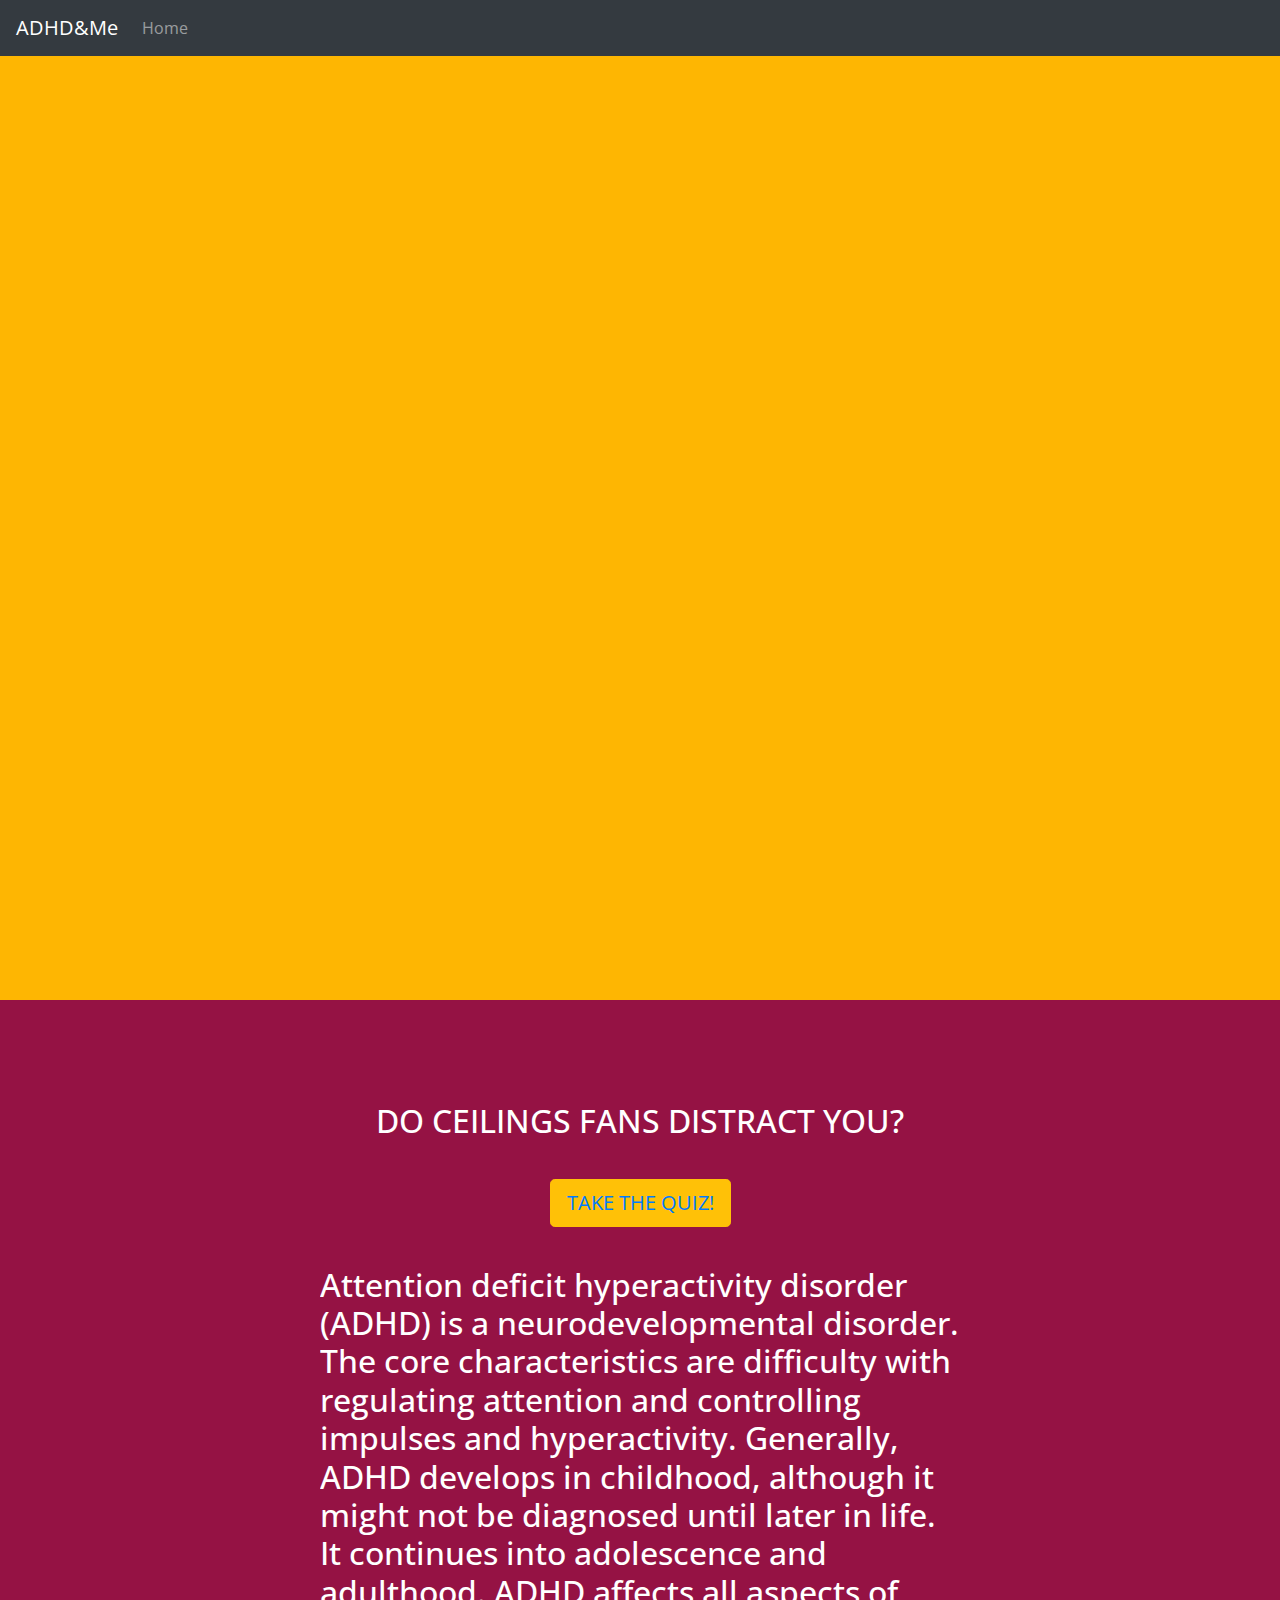
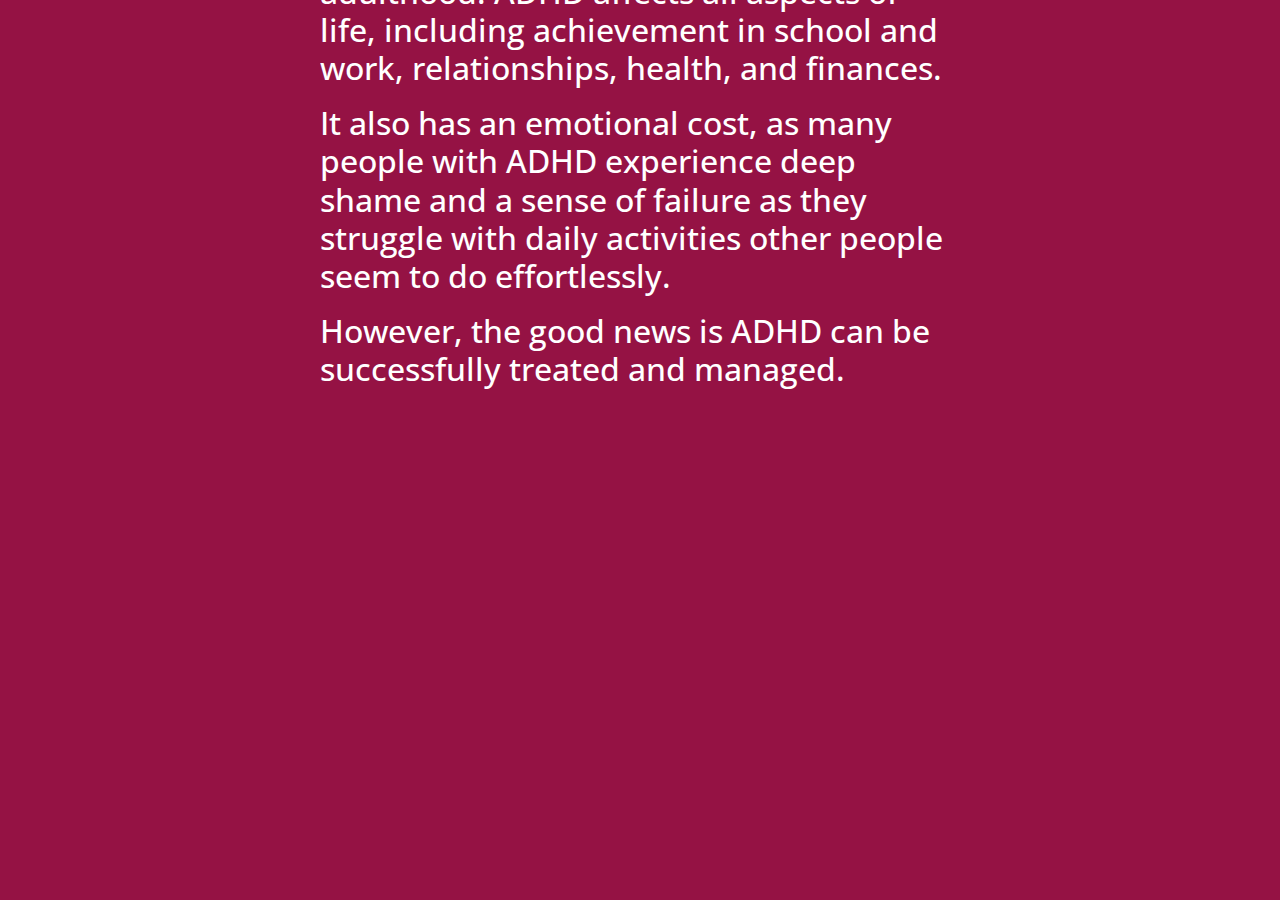
<file: ADHD-ADD Website/index.html>
<!DOCTYPE html>
<html>
<head>
  <meta charset="utf-8">
  <title>ADHDandME</title>

  <link rel="stylesheet" href="https://maxcdn.bootstrapcdn.com/bootstrap/4.0.0/css/bootstrap.min.css" integrity="sha384-Gn5384xqQ1aoWXA+058RXPxPg6fy4IWvTNh0E263XmFcJlSAwiGgFAW/dAiS6JXm" crossorigin="anonymous">
  <link href='https://fonts.googleapis.com/css?family=Open+Sans' rel='stylesheet' type='text/css'>
  <link rel="stylesheet" href="style.css">
</head>
<body>
<nav class="navbar navbar-expand-sm bg-dark navbar-dark fixed-top">
  <a class="navbar-brand" href="#">ADHD&Me</a>
  <ul class="navbar-nav">
    <li class="nav-item">
      <a class="nav-link" href="index.html">Home</a>
    </li>
  </ul>
</nav>
</nav>
  <div class="parallax-container">
    <div class="parallax-layer layer-0" data-parallax-speed="0.01" data-max-scroll="1080"></div>
    <div class="parallax-layer layer-1" data-parallax-speed="0.1" data-max-scroll="1080"></div>
    <div class="parallax-layer layer-2" data-parallax-speed="0.3" data-max-scroll="1080"></div>
    <div class="parallax-layer layer-3" data-parallax-speed="0.5" data-max-scroll="1080"></div>
    <div class="parallax-layer layer-4" data-parallax-speed="0.7" data-max-scroll="1080"></div>
    <div class="parallax-layer layer-5" data-parallax-speed="0.9" data-max-scroll="1080"></div>
  </div>
<section id="info">
	<div class="content">
		<div id="after_submit">
			<p id="number_correct"></p> <br>
		</div>
	    <h1 class="words">
		    <br> DO CEILINGS FANS DISTRACT YOU?<br><br>
		    <button type="button" class="btn btn-warning btn-lg"><a href="quiz.html">TAKE THE QUIZ!</a></button>
		    <p>
		    	<br>Attention deficit hyperactivity disorder (ADHD) is a neurodevelopmental disorder. The core characteristics are difficulty with regulating attention and controlling impulses and hyperactivity. Generally, ADHD develops in childhood, although it might not be diagnosed until later in life. It continues into adolescence and adulthood. ADHD affects all aspects of life, including achievement in school and work, relationships, health, and finances.
		    </p> 

		    <p> It also has an emotional cost, as many people with ADHD experience deep shame and a sense of failure as they struggle with daily activities other people seem to do effortlessly.</p>
		    <p>However, the good news is ADHD can be successfully treated and managed.</p>
	    </h1>
  	</div>
</section>
 
<section id="footer">
	
</section>

  <script src="quiz.js"></script>
  <script src="parallax.js"></script>
  <script src="https://code.jquery.com/jquery-3.2.1.slim.min.js" integrity="sha384-KJ3o2DKtIkvYIK3UENzmM7KCkRr/rE9/Qpg6aAZGJwFDMVNA/GpGFF93hXpG5KkN" crossorigin="anonymous"></script>
  <script src="https://cdnjs.cloudflare.com/ajax/libs/popper.js/1.12.9/umd/popper.min.js" integrity="sha384-ApNbgh9B+Y1QKtv3Rn7W3mgPxhU9K/ScQsAP7hUibX39j7fakFPskvXusvfa0b4Q" crossorigin="anonymous"></script>
  <script src="https://maxcdn.bootstrapcdn.com/bootstrap/4.0.0/js/bootstrap.min.js" integrity="sha384-JZR6Spejh4U02d8jOt6vLEHfe/JQGiRRSQQxSfFWpi1MquVdAyjUar5+76PVCmYl" crossorigin="anonymous"></script>

</body>
</html>
</file>
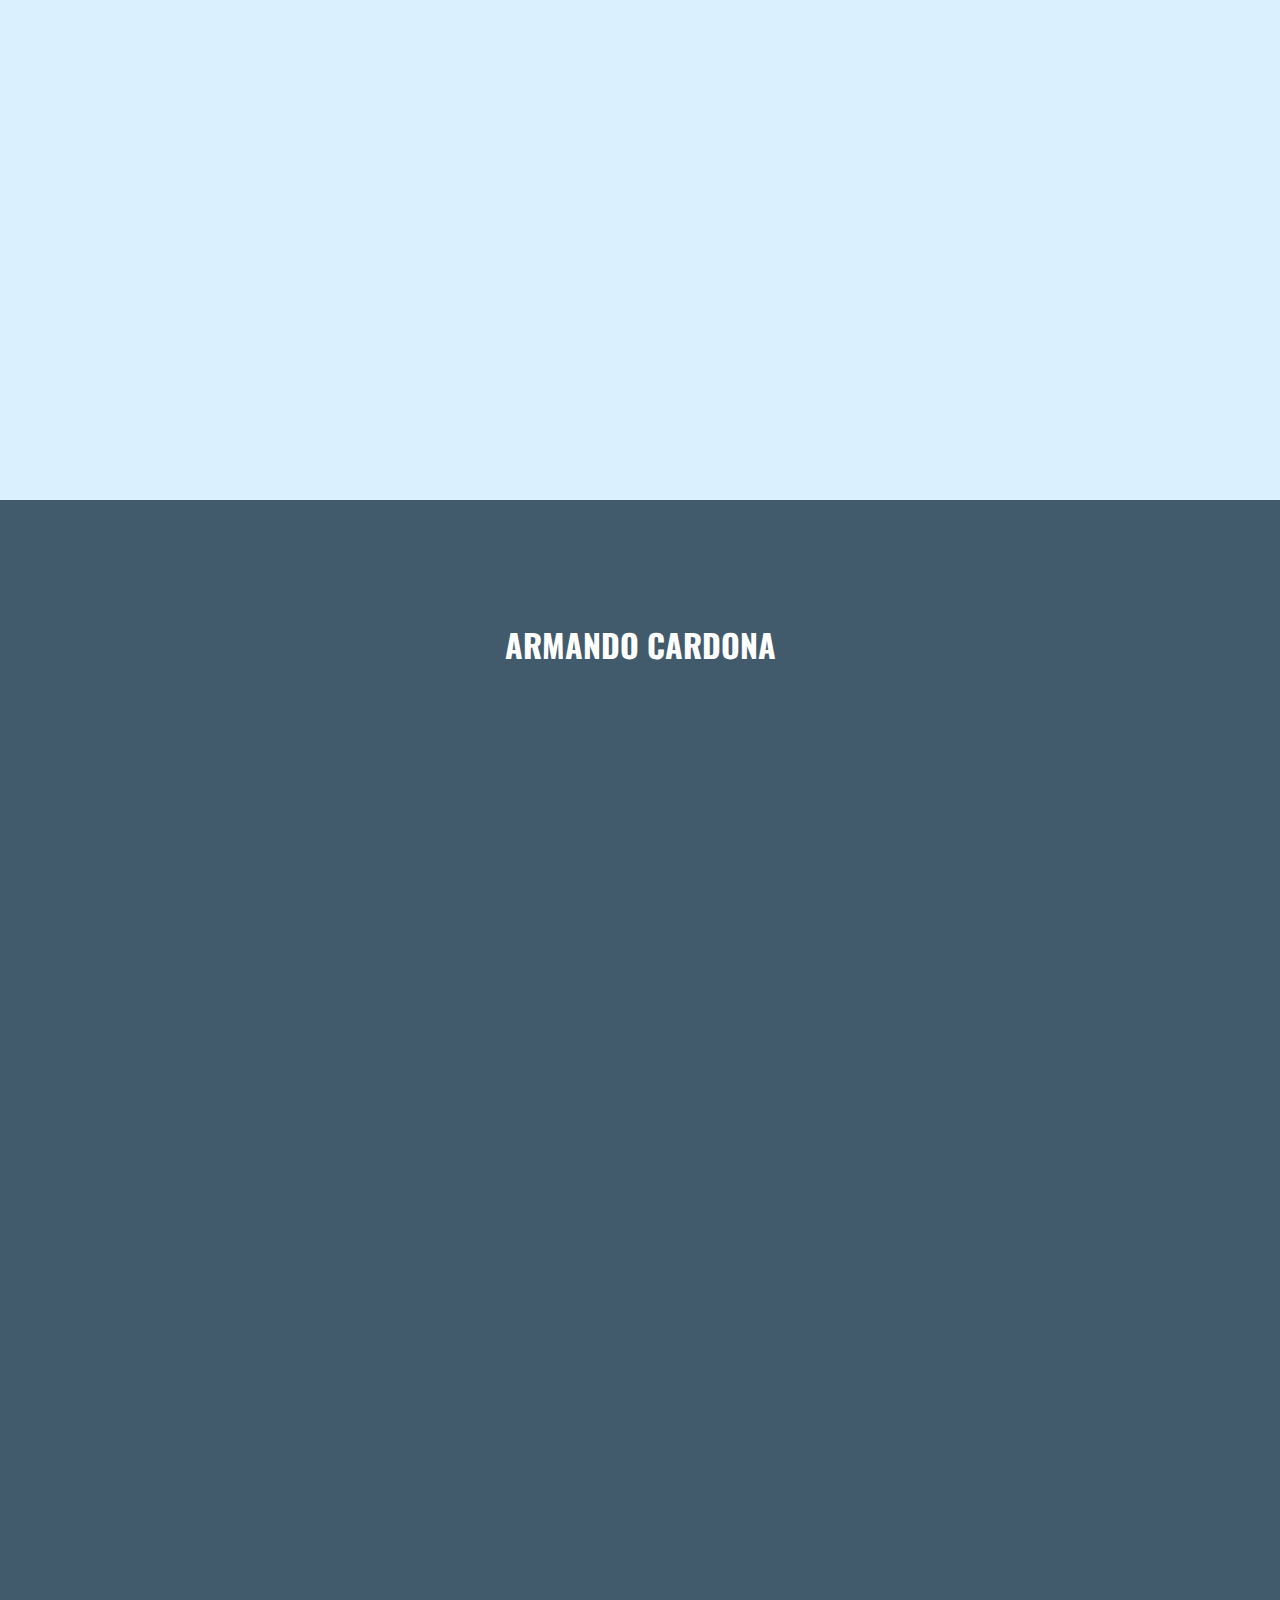
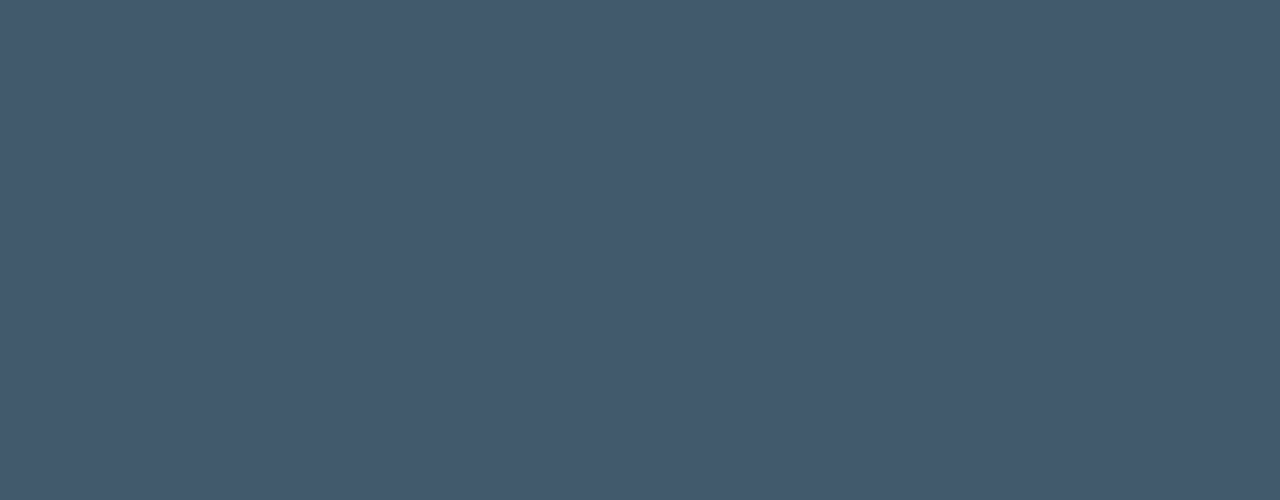
<file: Example Website/index.html>
<!DOCTYPE html>
<html>
<head>
  <meta charset="utf-8">
  <title>Parallax Example</title>

  <link href='http://fonts.googleapis.com/css?family=Oswald' rel='stylesheet' type='text/css'>
  <link rel="stylesheet" href="style.css">
</head>
<body>

  <div class="parallax-container">
    <div class="parallax-layer layer-0" data-parallax-speed="0.05" data-max-scroll="565"></div>
    <div class="parallax-layer layer-1" data-parallax-speed="0.1" data-max-scroll="565"></div>
    <div class="parallax-layer layer-2" data-parallax-speed="0.3" data-max-scroll="565"></div>
    <div class="parallax-layer layer-3" data-parallax-speed="0.5" data-max-scroll="565"></div>
    <div class="parallax-layer layer-4" data-parallax-speed="0.7" data-max-scroll="565"></div>
    <div class="parallax-layer layer-5" data-parallax-speed="0.9" data-max-scroll="565"></div>
  </div>

  <div class="content">
    <h1>Armando Cardona</h1>
  </div>

  <script src="parallax.js"></script>

</body>
</html>
</file>
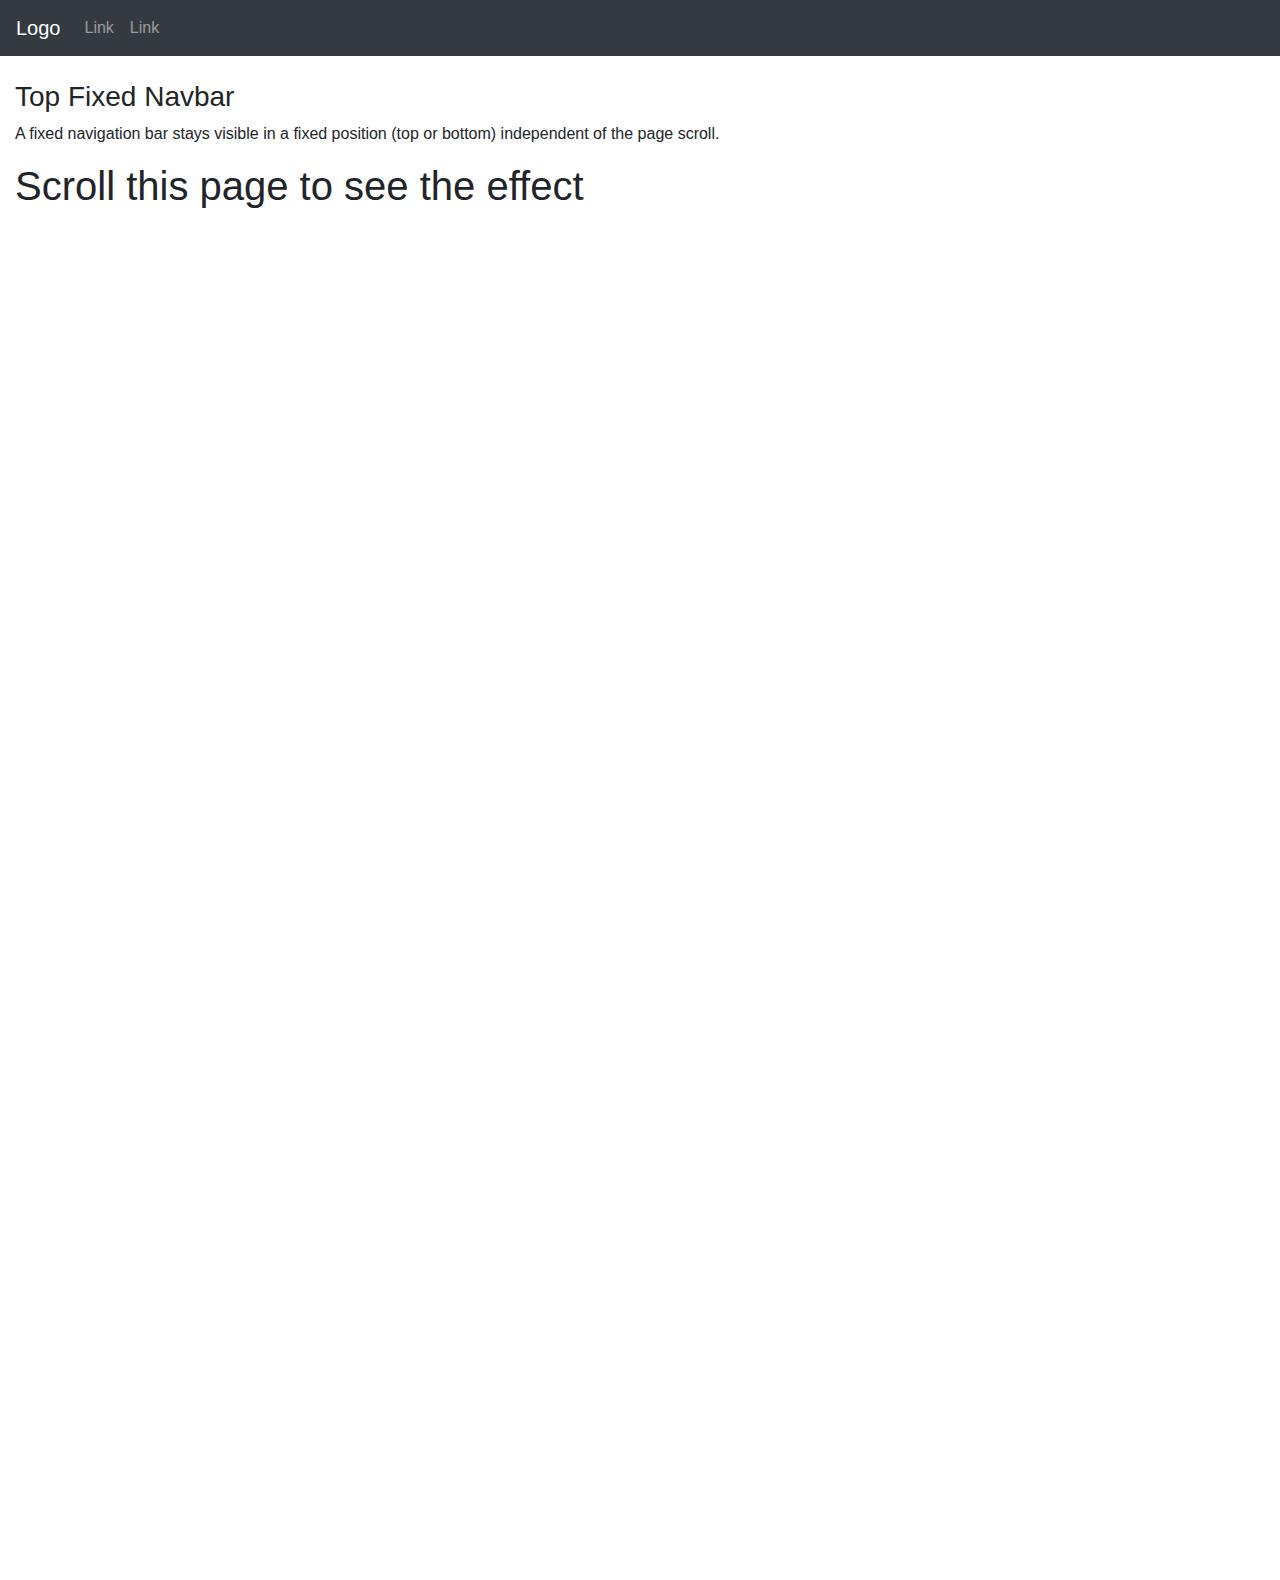
<file: ADHD-ADD Website/example.html>
<!DOCTYPE html>
<html lang="en">
<head>
  <title>Bootstrap Example</title>
  <meta charset="utf-8">
  <meta name="viewport" content="width=device-width, initial-scale=1">
  <link rel="stylesheet" href="https://maxcdn.bootstrapcdn.com/bootstrap/4.0.0-beta.2/css/bootstrap.min.css">
  <script src="https://ajax.googleapis.com/ajax/libs/jquery/3.2.1/jquery.min.js"></script>
  <script src="https://cdnjs.cloudflare.com/ajax/libs/popper.js/1.12.9/umd/popper.min.js"></script>
  <script src="https://maxcdn.bootstrapcdn.com/bootstrap/4.0.0-beta.2/js/bootstrap.min.js"></script>
</head>
<body style="height:1500px">

<nav class="navbar navbar-expand-sm bg-dark navbar-dark fixed-top">
  <a class="navbar-brand" href="#">Logo</a>
  <ul class="navbar-nav">
    <li class="nav-item">
      <a class="nav-link" href="#">Link</a>
    </li>
    <li class="nav-item">
      <a class="nav-link" href="#">Link</a>
    </li>
  </ul>
</nav>

<div class="container-fluid" style="margin-top:80px">
  <h3>Top Fixed Navbar</h3>
  <p>A fixed navigation bar stays visible in a fixed position (top or bottom) independent of the page scroll.</p>
  <h1>Scroll this page to see the effect</h1>
</div>

</body>
</html>
</file>
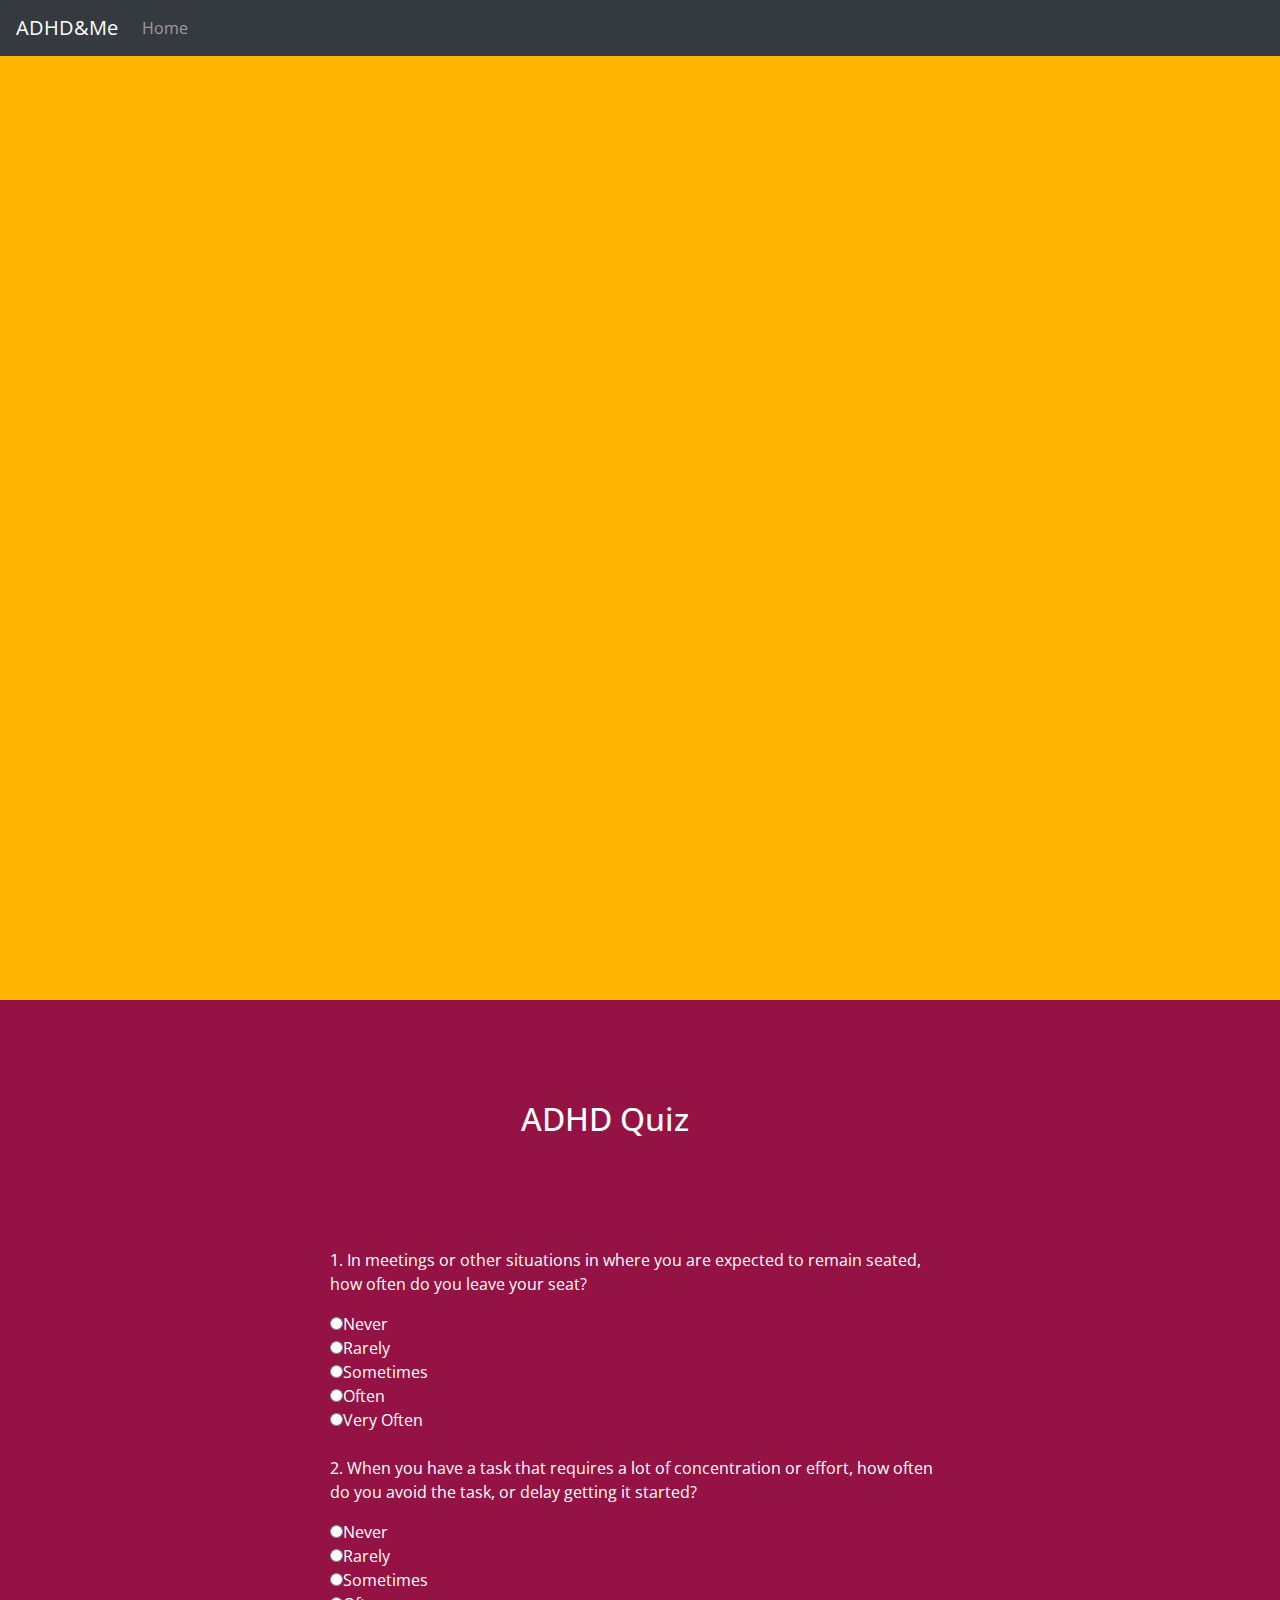
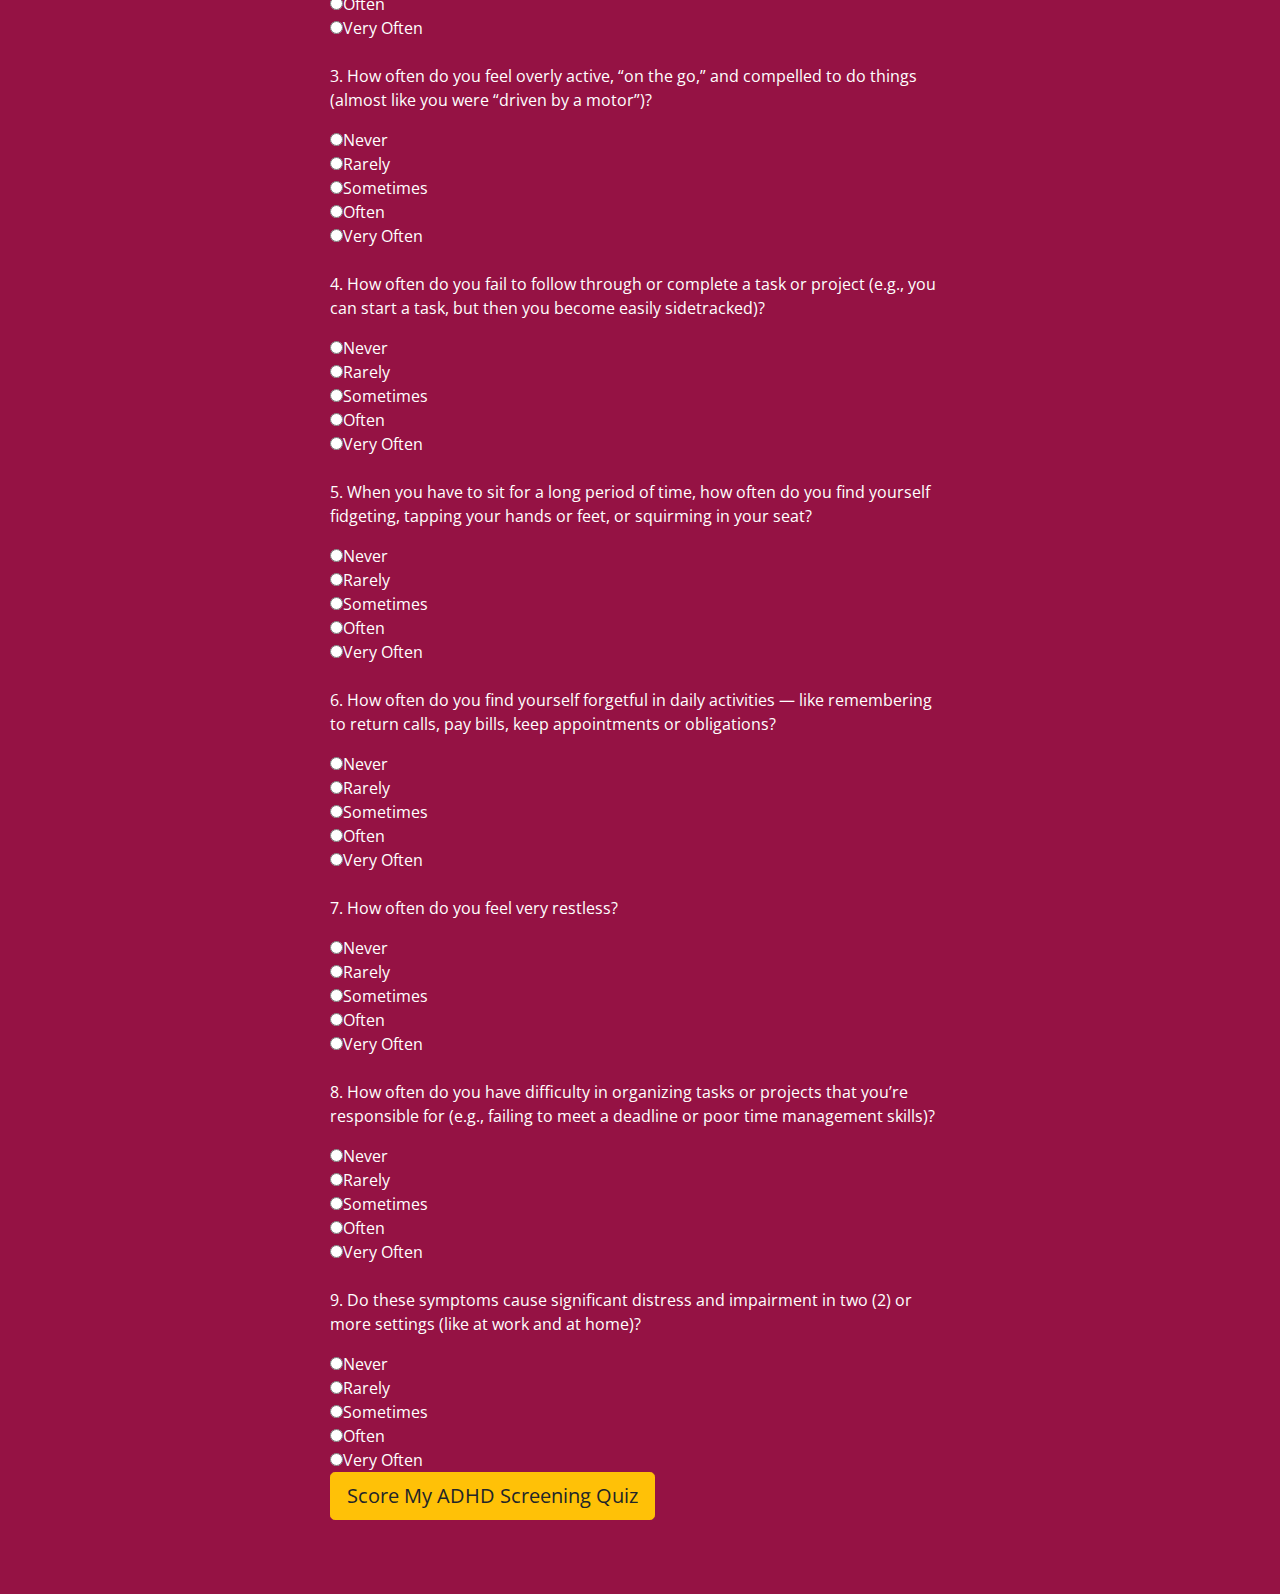
<file: ADHD-ADD Website/quiz.html>
<!DOCTYPE html>
<html>
<head>
  <meta charset="utf-8">
  <title>ADHDandME</title>

  <link rel="stylesheet" href="https://maxcdn.bootstrapcdn.com/bootstrap/4.0.0/css/bootstrap.min.css" integrity="sha384-Gn5384xqQ1aoWXA+058RXPxPg6fy4IWvTNh0E263XmFcJlSAwiGgFAW/dAiS6JXm" crossorigin="anonymous">
  <link href='https://fonts.googleapis.com/css?family=Open+Sans' rel='stylesheet' type='text/css'>
  <link rel="stylesheet" href="style.css">
</head>
<body>
<nav class="navbar navbar-expand-sm bg-dark navbar-dark fixed-top">
  <a class="navbar-brand" href="#">ADHD&Me</a>
  <ul class="navbar-nav">
    <li class="nav-item">
      <a class="nav-link" href="index.html">Home</a>
    </li>
  </ul>
</nav>
</nav>
  <div class="parallax-container">
    <div class="parallax-layer layer-0" data-parallax-speed="0.01" data-max-scroll="1080"></div>
    <div class="parallax-layer layer-1" data-parallax-speed="0.1" data-max-scroll="1080"></div>
    <div class="parallax-layer layer-2" data-parallax-speed="0.3" data-max-scroll="1080"></div>
    <div class="parallax-layer layer-3" data-parallax-speed="0.5" data-max-scroll="1080"></div>
    <div class="parallax-layer layer-4" data-parallax-speed="0.7" data-max-scroll="1080"></div>
    <div class="parallax-layer layer-5" data-parallax-speed="0.9" data-max-scroll="1080"></div>
  </div>
<section id="info">

	

	
	<div class="content">
		<h1>ADHD Quiz</h1>

		<div id="quiz_container">
			<form id="quiz" name="quiz">
				<p>1. In meetings or other situations in where you are expected to remain seated, how often do you leave your seat?</p>
				<input type="radio" id="mc" name="question_1" value="Never">Never<br>
				<input type="radio" id="mc" name="question_1" value="Rarely">Rarely<br>
				<input type="radio" id="mc" name="question_1" value="Sometimes">Sometimes<br>
				<input type="radio" id="mc" name="question_1" value="Often">Often<br>
				<input type="radio" id="mc" name="question_1" value="Very Often">Very Often<br><br>

				<p>2. When you have a task that requires a lot of concentration or effort, how often do you avoid the task, or delay getting it started?</p>
				<input type="radio" id="mc" name="question_2" value="Never">Never<br>
				<input type="radio" id="mc" name="question_2" value="Rarely">Rarely<br>
				<input type="radio" id="mc" name="question_2" value="Sometimes">Sometimes<br>
				<input type="radio" id="mc" name="question_2" value="Often">Often<br>
				<input type="radio" id="mc" name="question_2" value="Very Often">Very Often<br><br>

				<p>3. How often do you feel overly active, “on the go,” and compelled to do things (almost like you were “driven by a motor”)?</p>
				<input type="radio" id="mc" name="question_3" value="Never">Never<br>
				<input type="radio" id="mc" name="question_3" value="Rarely">Rarely<br>
				<input type="radio" id="mc" name="question_3" value="Sometimes">Sometimes<br>
				<input type="radio" id="mc" name="question_3" value="Often">Often<br>
				<input type="radio" id="mc" name="question_3" value="Very Often">Very Often<br><br>

				<p>4. How often do you fail to follow through or complete a task or project (e.g., you can start a task, but then you become easily sidetracked)?</p>
				<input type="radio" id="mc" name="question_4" value="Never">Never<br>
				<input type="radio" id="mc" name="question_4" value="Rarely">Rarely<br>
				<input type="radio" id="mc" name="question_4" value="Sometimes">Sometimes<br>
				<input type="radio" id="mc" name="question_4" value="Often">Often<br>
				<input type="radio" id="mc" name="question_4" value="Very Often">Very Often<br><br>

				<p>5. When you have to sit for a long period of time, how often do you find yourself fidgeting, tapping your hands or feet, or squirming in your seat?</p>
				<input type="radio" id="mc" name="question_5" value="Never">Never<br>
				<input type="radio" id="mc" name="question_5" value="Rarely">Rarely<br>
				<input type="radio" id="mc" name="question_5" value="Sometimes">Sometimes<br>
				<input type="radio" id="mc" name="question_5" value="Often">Often<br>
				<input type="radio" id="mc" name="question_5" value="Very Often">Very Often<br><br>

				<p>6. How often do you find yourself forgetful in daily activities — like remembering to return calls, pay bills, keep appointments or obligations?</p>
				<input type="radio" id="mc" name="question_6" value="Never">Never<br>
				<input type="radio" id="mc" name="question_6" value="Rarely">Rarely<br>
				<input type="radio" id="mc" name="question_6" value="Sometimes">Sometimes<br>
				<input type="radio" id="mc" name="question_6" value="Often">Often<br>
				<input type="radio" id="mc" name="question_6" value="Very Often">Very Often<br><br>

				<p>7. How often do you feel very restless?</p>
				<input type="radio" id="mc" name="question_7" value="Never">Never<br>
				<input type="radio" id="mc" name="question_7" value="Rarely">Rarely<br>
				<input type="radio" id="mc" name="question_7" value="Sometimes">Sometimes<br>
				<input type="radio" id="mc" name="question_7" value="Often">Often<br>
				<input type="radio" id="mc" name="question_7" value="Very Often">Very Often<br><br>

				<p>8. How often do you have difficulty in organizing tasks or projects that you’re responsible for (e.g., failing to meet a deadline or poor time management skills)?</p>
				<input type="radio" id="mc" name="question_8" value="Never">Never<br>
				<input type="radio" id="mc" name="question_8" value="Rarely">Rarely<br>
				<input type="radio" id="mc" name="question_8" value="Sometimes">Sometimes<br>
				<input type="radio" id="mc" name="question_8" value="Often">Often<br>
				<input type="radio" id="mc" name="question_8" value="Very Often">Very Often<br><br>

				<p>9. Do these symptoms cause significant distress and impairment in two (2) or more settings (like at work and at home)?</p>
				<input type="radio" id="mc" name="question_9" value="Never">Never<br>
				<input type="radio" id="mc" name="question_9" value="Rarely">Rarely<br>
				<input type="radio" id="mc" name="question_9" value="Sometimes">Sometimes<br>
				<input type="radio" id="mc" name="question_9" value="Often">Often<br>
				<input type="radio" id="mc" name="question_9" value="Very Often">Very Often<br>



				<input id="button" type="button" class="btn btn-warning btn-lg" value=" Score My ADHD Screening Quiz " onclick="check();">

			</form>
		</div>

		
		


		<div id="after_submit">
			<p id="number_correct"></p> <br>
		</div>

	    <h1 class="words">
		   
	    </h1>
	    	
  	</div>
  
</section>
 
<section id="footer">
	
</section>

  <script src="quiz.js"></script>
  <script src="parallax.js"></script>
  <script src="https://code.jquery.com/jquery-3.2.1.slim.min.js" integrity="sha384-KJ3o2DKtIkvYIK3UENzmM7KCkRr/rE9/Qpg6aAZGJwFDMVNA/GpGFF93hXpG5KkN" crossorigin="anonymous"></script>
  <script src="https://cdnjs.cloudflare.com/ajax/libs/popper.js/1.12.9/umd/popper.min.js" integrity="sha384-ApNbgh9B+Y1QKtv3Rn7W3mgPxhU9K/ScQsAP7hUibX39j7fakFPskvXusvfa0b4Q" crossorigin="anonymous"></script>
  <script src="https://maxcdn.bootstrapcdn.com/bootstrap/4.0.0/js/bootstrap.min.js" integrity="sha384-JZR6Spejh4U02d8jOt6vLEHfe/JQGiRRSQQxSfFWpi1MquVdAyjUar5+76PVCmYl" crossorigin="anonymous"></script>

</body>
</html>
</file>
<file: Example Website/style.css>
body {
  background: #415a6c;
  margin: 0;
  font-family: 'Oswald';
}
.parallax-container {
  position: fixed;
  overflow: visible;
  width: 100%;
  height: 850px;
}
.parallax-layer {
  width: 100%;
  height: 500px;
  position: fixed;
  left: 0;
  top: 0;
  background-position: bottom center;
  background-repeat: repeat-x;
  background-size: 960px 253px;
}
  .layer-0 {
    top: 0;
    z-index: 5;
    background: #dbf0ff url('http://i.imgur.com/4hwp8up.png') no-repeat top 40px center;
    background-size: 120px 138.5px;
  }
  .layer-1 {
    top: -100px;
    z-index: 5;
    background-image: url('http://i.imgur.com/Ra2bzmb.png');
  }
  .layer-2 {
    top: -50px;
    z-index: 10;
    background-image: url('http://i.imgur.com/jSOo9SK.png');
  }
  .layer-3 {
    top: -10px;
    z-index: 15;
    background-image: url('http://i.imgur.com/DOZRBDj.png');
  }
  .layer-4 {
    top: 65px;
    z-index: 20;
    background-image: url('http://i.imgur.com/JbSR9JY.png');
  }
  .layer-5 {
    top: 150px;
    z-index: 25;
    background-image: url('http://i.imgur.com/Ti2mNxd.png');
  }

  
.content {
  position: absolute;
  top: 600px;
  background: #415a6c;
  width: 100%;
  min-height: 1500px;
}
  .content h1 {
    color: #fff;
    font-size: 2em;
    text-transform: uppercase;
    text-align: center;
  }
</file>
<file: ADHD-ADD Website/style.css>
head
{
  <link rel="stylesheet" href="https://maxcdn.bootstrapcdn.com/bootstrap/4.0.0/css/bootstrap.min.css" integrity="sha384-Gn5384xqQ1aoWXA+058RXPxPg6fy4IWvTNh0E263XmFcJlSAwiGgFAW/dAiS6JXm" crossorigin="anonymous">
}

body {
  background: #fff;
  margin: 0;
  padding-bottom: none;
  font-family: 'Open Sans', sans-serif;;
}
h1 {
  margin-top: 100px;
  margin-bottom: 100px;
  margin-right: 150px;
  margin-left: 80px;
}

form {
  
  padding: 10px;
  
}
.words, #quiz{
	width: 50%;
	margin: auto;
	overflow: hidden;
	float: center;

	}

#after_submit{
	visibility: hidden;
	text-align: center;
	width: 50%;
	color: #fff;
  	font-size: 2em;
  	margin:auto;
  	position: center;

}

.parallax-container {
  position: fixed;
  overflow: visible;
  width: 100%;
  height: 850px;
}
.parallax-layer {
  width: 100%;
  height: 1080px;
  position: fixed;
  left: 0;
  top: 0;
  background-position: bottom center;
  background-repeat: repeat-x;
  background-size: 1920px 1080px;
}
  .layer-0 {
    top: -70;
    z-index: 5;
    background: #FEB602 url('http://i .imgur.com/4hwp8up.png') no-repeat top 40px center; /*Logo*/
    background-size: 120px 138.5px;
  }
  .layer-1 {
    top: -70px;
    z-index: 5;
    background-image: url('https://i.imgur.com/SYAtLbH.png'); /*5th Layer*/ 
  }
  .layer-2 {
    top: -70px;
    z-index: 10;
    background-image: url('https://i.imgur.com/aik69uR.png'); /*4th Layer*/
  }
  .layer-3 {
    top: -70px;
    z-index: 15;
    background-image: url('https://i.imgur.com/41OjOic.png'); /*3rd Layer */
  }
  .layer-4 {
    top: -70px;
    z-index: 20;
    background-image: url('https://i.imgur.com/E6K0vPW.png') ; /*2nd Layer */
  }
  .layer-5 {
    top: -70px;
    z-index: 25;
    background-image: url('https://i.imgur.com/vXj691z.png'); /*1st Layer */
  }

  
.content {
  position: absolute;
  top: 1000px;
  background: #951244;
  color: #ffffff;
  width: 100%;
  min-height: 1500px;
  bottom
  overflow: hiddens

}
.content h1 {
  

  color: #fff;
  font-size: 2em;
  /*text-transform: uppercase;*/
  text-align: center;
} 

.content p {
  color: #fff;
  font-size: 1em;
  /*text-transform: uppercase;*/
  text-align: left;
} 
.content h3 {
  color: #fff;
  font-size: 3em;
  /*text-transform: uppercase;*/
  text-align: left;
}
</file>
